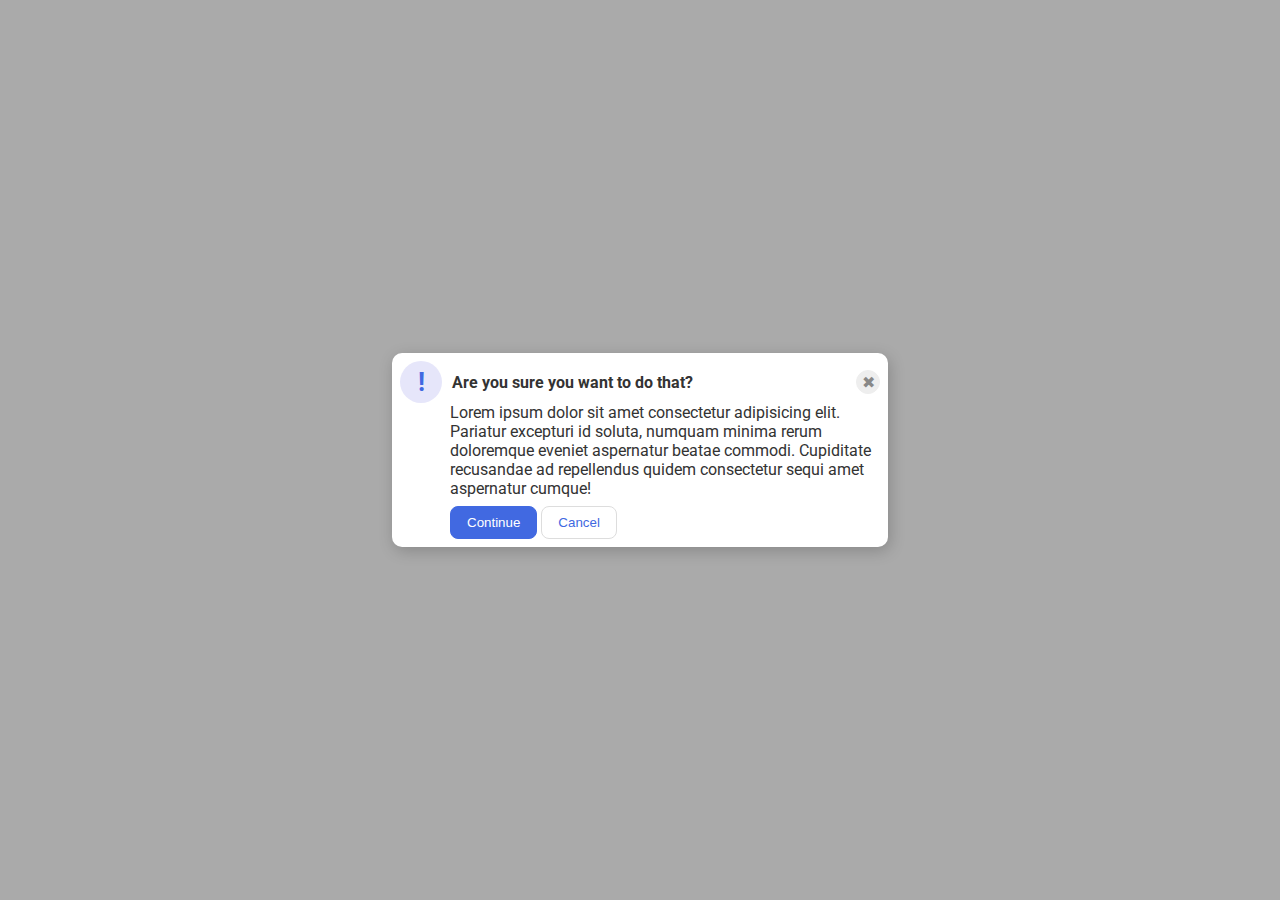
<file: flex/05-flex-modal/index.html>
<!DOCTYPE html>
<html lang="en">
  <head>
    <meta charset="UTF-8">
    <meta http-equiv="X-UA-Compatible" content="IE=edge">
    <meta name="viewport" content="width=device-width, initial-scale=1.0">
    <link rel="stylesheet" href="style.css">
    <title>Modal</title>
  </head>
  <body>
    <div class="modal">
      <div class="first-layer">
         <div class="icon">!</div>
         <div class="header">Are you sure you want to do that?</div>
         <button class="close-button">✖</button>
      </div>
      <div class="content">
        <div class="text">Lorem ipsum dolor sit amet consectetur adipisicing elit. Pariatur excepturi id soluta, numquam minima rerum doloremque eveniet aspernatur beatae commodi. Cupiditate recusandae ad repellendus quidem consectetur sequi amet aspernatur cumque!</div>
      </div>
      <div class="buttons">
        <button class="continue">Continue</button>
        <button class="cancel">Cancel</button>
      </div>
        
      
      
    </div>
  </body>
</html>
</file>
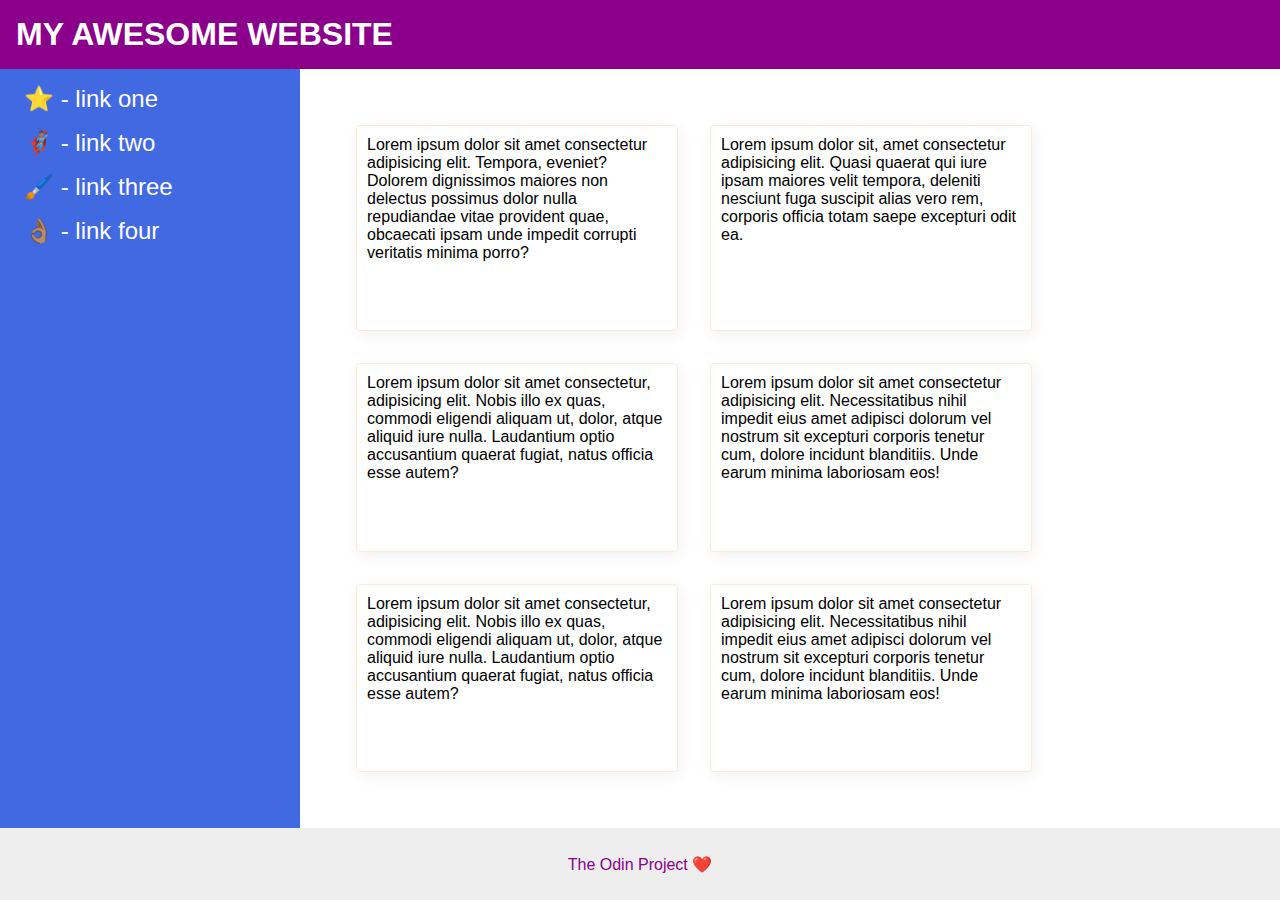
<file: flex/07-flex-layout-2/index.html>
<!DOCTYPE html>
<html lang="en">
  <head>
    <meta charset="UTF-8">
    <meta http-equiv="X-UA-Compatible" content="IE=edge">
    <meta name="viewport" content="width=device-width, initial-scale=1.0">
    <title>The Holy Grail</title>
    <link rel="stylesheet" href="style.css">
  </head>
  <body>
    <div class="header">
      MY AWESOME WEBSITE
    </div>
    <div class="middle">
      <div class="sidebar">
        <ul>
          <li><a href="#">⭐ - link one</a></li>
          <li><a href="#">🦸🏽‍♂️ - link two</a></li>
          <li><a href="#">🖌️ - link three</a></li>
          <li><a href="#">👌🏽 - link four</a></li>
        </ul>
      </div>
  
      <div class="content">
        <div class="card">Lorem ipsum dolor sit amet consectetur adipisicing elit. Tempora, eveniet? Dolorem dignissimos maiores non delectus possimus dolor nulla repudiandae vitae provident quae, obcaecati ipsam unde impedit corrupti veritatis minima porro?</div>
        <div class="card">Lorem ipsum dolor sit, amet consectetur adipisicing elit. Quasi quaerat qui iure ipsam maiores velit tempora, deleniti nesciunt fuga suscipit alias vero rem, corporis officia totam saepe excepturi odit ea.</div>
        <div class="card">Lorem ipsum dolor sit amet consectetur, adipisicing elit. Nobis illo ex quas, commodi eligendi aliquam ut, dolor, atque aliquid iure nulla. Laudantium optio accusantium quaerat fugiat, natus officia esse autem?</div>
        <div class="card">Lorem ipsum dolor sit amet consectetur adipisicing elit. Necessitatibus nihil impedit eius amet adipisci dolorum vel nostrum sit excepturi corporis tenetur cum, dolore incidunt blanditiis. Unde earum minima laboriosam eos!</div>
        <div class="card">Lorem ipsum dolor sit amet consectetur, adipisicing elit. Nobis illo ex quas, commodi eligendi aliquam ut, dolor, atque aliquid iure nulla. Laudantium optio accusantium quaerat fugiat, natus officia esse autem?</div>
        <div class="card">Lorem ipsum dolor sit amet consectetur adipisicing elit. Necessitatibus nihil impedit eius amet adipisci dolorum vel nostrum sit excepturi corporis tenetur cum, dolore incidunt blanditiis. Unde earum minima laboriosam eos!</div>
      
      </div>
      
      <div class="the-ad-zone"></div>
      
    </div>
    
    
    <div class="footer">
      The Odin Project ❤️
    </div>
  </body>
</html>
</file>
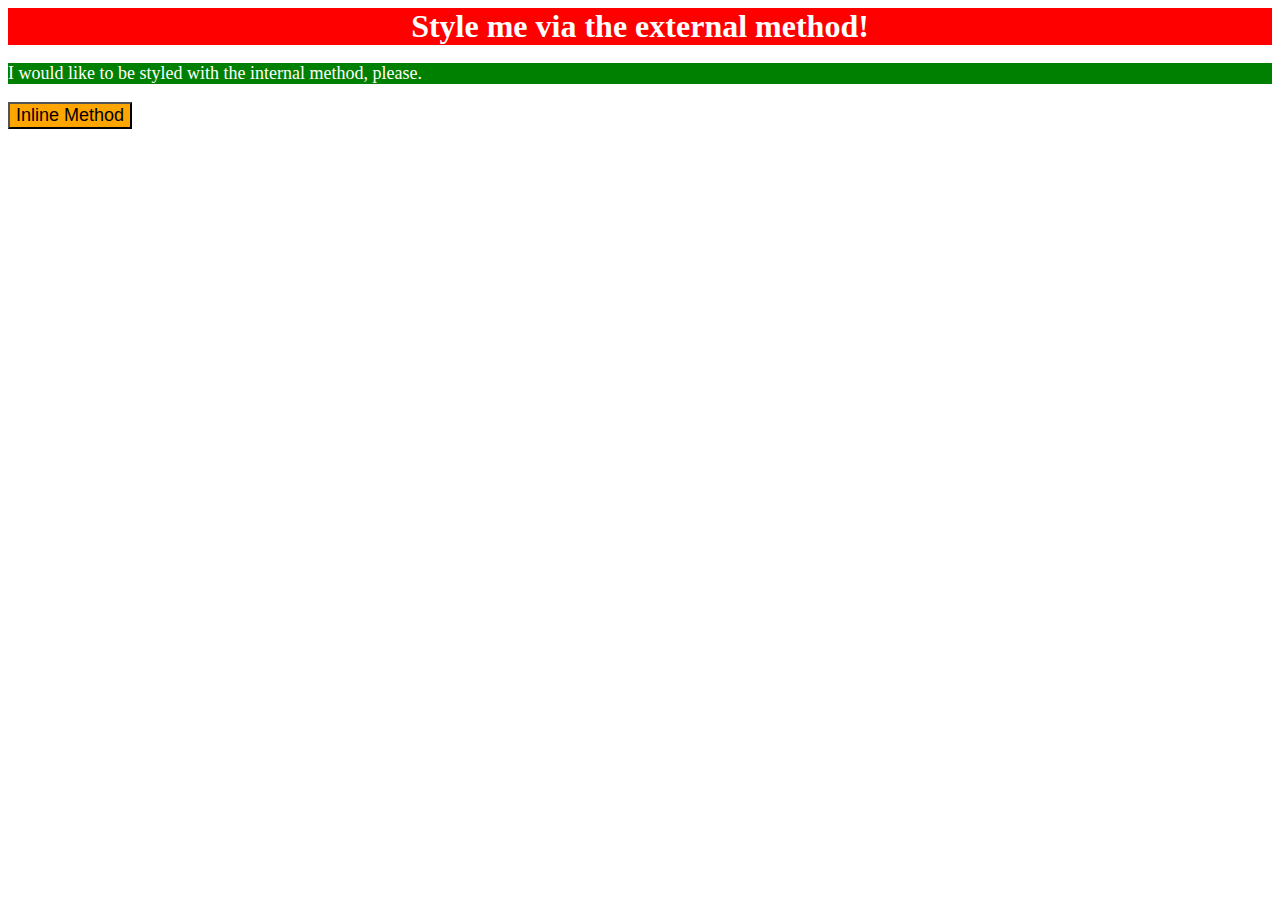
<file: foundations/01-css-methods/index.html>
<!DOCTYPE html>
<html lang="en">
  <head>
    <meta charset="UTF-8">
    <meta http-equiv="X-UA-Compatible" content="IE=edge">
    <meta name="viewport" content="width=device-width, initial-scale=1.0">
    <title>Methods for Adding CSS</title>

    <link rel="stylesheet" href="styles.css" />
    
    <style>
      p {
        background-color: green;
        font-size: 18px;
        color:white;
      }
    </style>
  </head>
  <body>
    <div>Style me via the external method!</div>
    <p>I would like to be styled with the internal method, please.</p>
    <button style="background-color: orange;font-size: 18px;">Inline Method</button>
  </body>
</html>
</file>
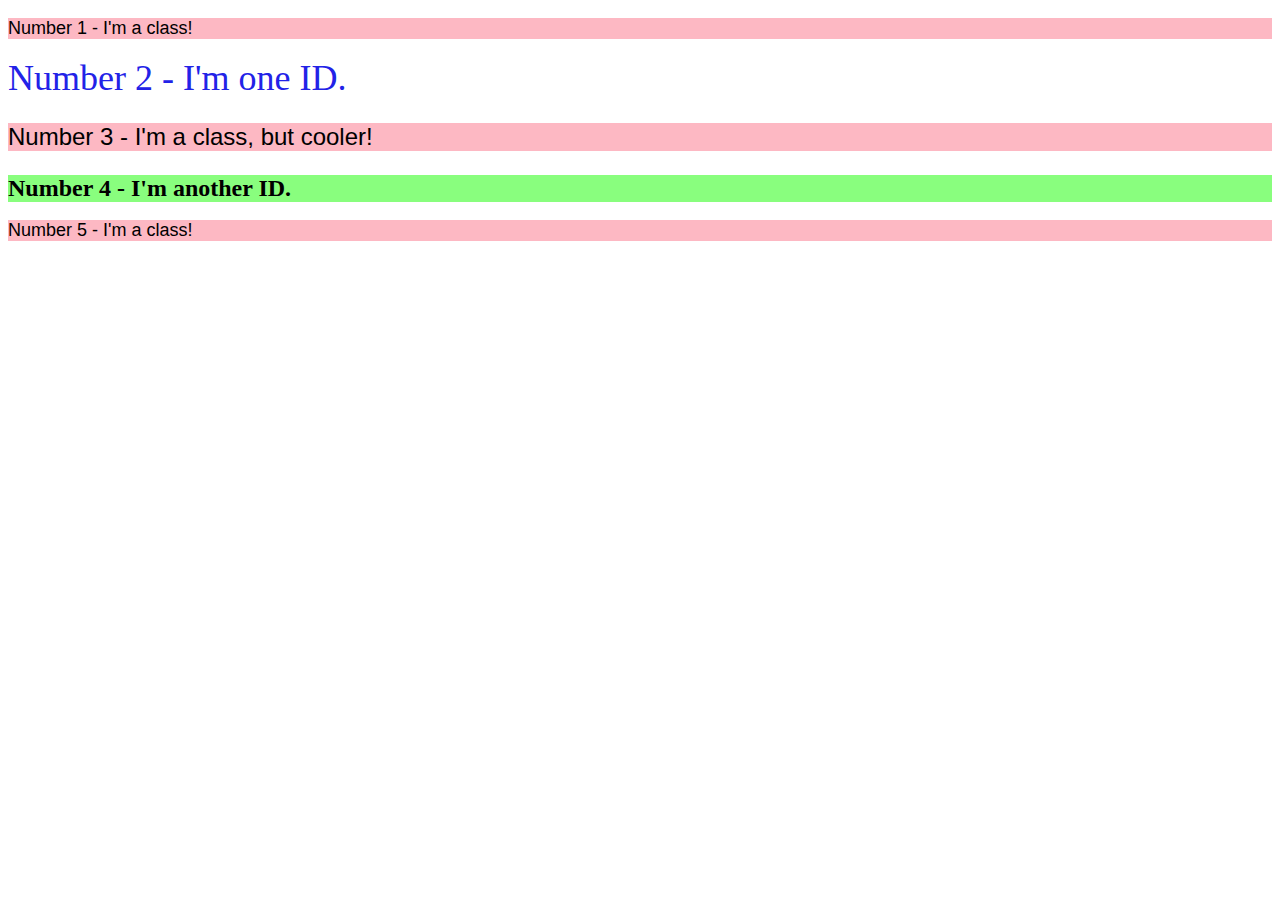
<file: foundations/02-class-id-selectors/index.html>
<!DOCTYPE html>
<html lang="en">
  <head>
    <meta charset="UTF-8">
    <meta http-equiv="X-UA-Compatible" content="IE=edge">
    <meta name="viewport" content="width=device-width, initial-scale=1.0">
    <title>Class and ID Selectors</title>
    <link rel="stylesheet" href="style.css">
  </head>
  <body>
    <p class="title">Number 1 - I'm a class!</p>
    <div id="preview">Number 2 - I'm one ID.</div>
    <p class="title cooler">Number 3 - I'm a class, but cooler!</p>
    <div id="view">Number 4 - I'm another ID.</div>
    <p class="title">Number 5 - I'm a class!</p>
  </body>
</html>
</file>
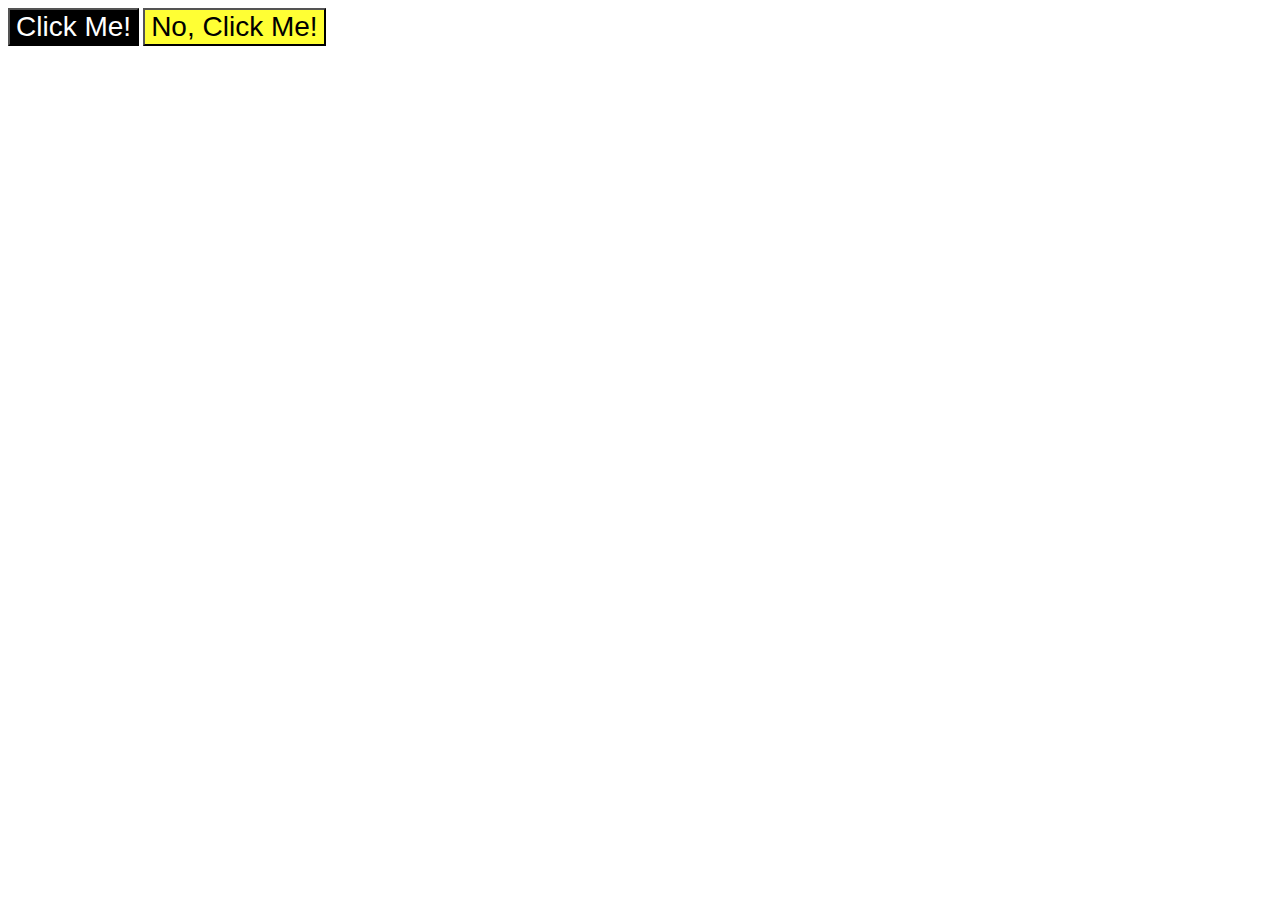
<file: foundations/03-grouping-selectors/index.html>
<!DOCTYPE html>
<html lang="en">
  <head>
    <meta charset="UTF-8">
    <meta http-equiv="X-UA-Compatible" content="IE=edge">
    <meta name="viewport" content="width=device-width, initial-scale=1.0">
    <title>Grouping Selectors</title>
    <link rel="stylesheet" href="style.css">
  </head>
  <body>
    <button class="first">Click Me!</button>
    <button class="second">No, Click Me!</button>
  </body>
</html>
</file>
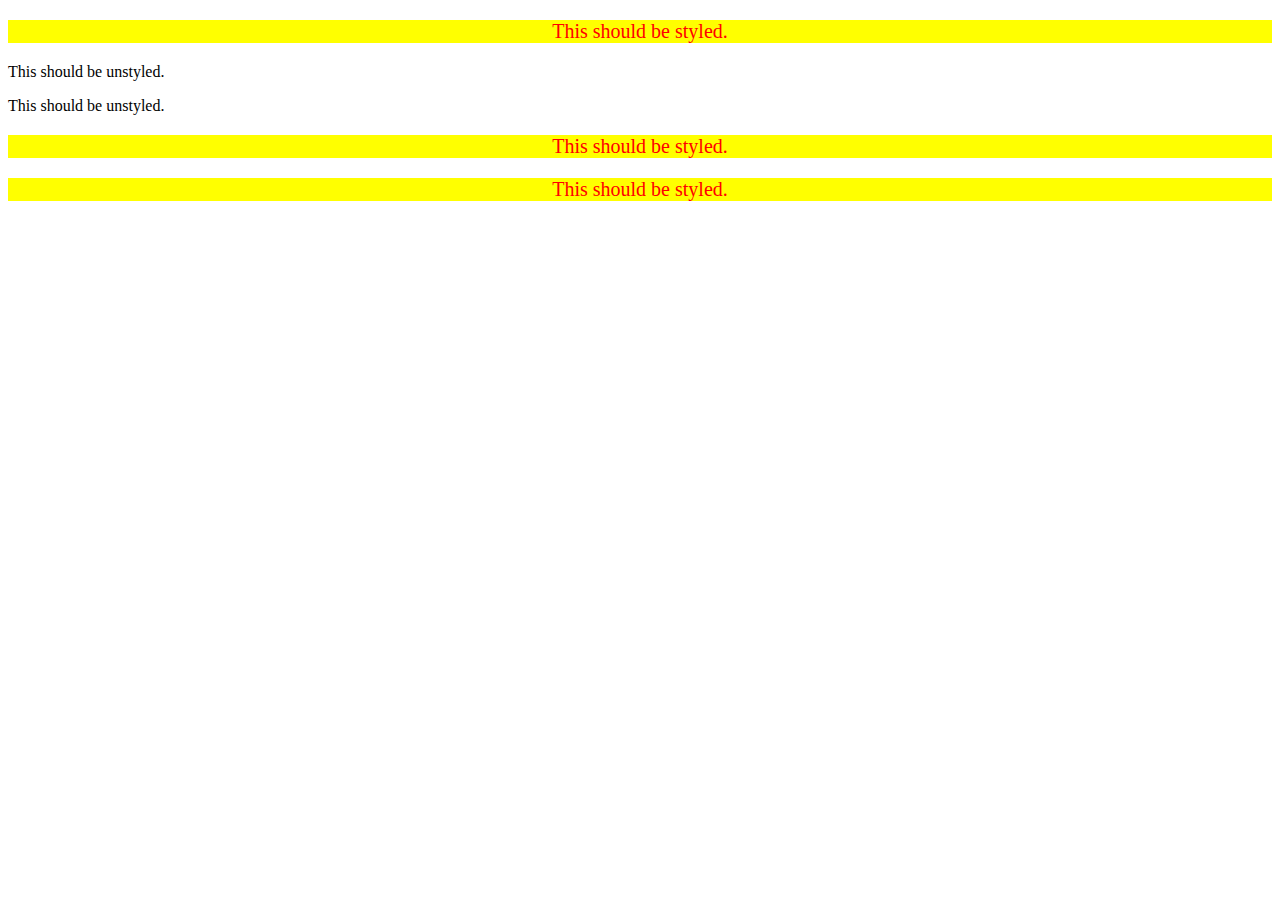
<file: foundations/05-descendant-combinator/index.html>
<!DOCTYPE html>
<html lang="en">
  <head>
    <meta charset="UTF-8">
    <meta http-equiv="X-UA-Compatible" content="IE=edge">
    <meta name="viewport" content="width=device-width, initial-scale=1.0">
    <title>Descendant Combinator</title>
    <link rel="stylesheet" href="style.css">
  </head>
  <body>
    <div class="container">
      <p class="text">This should be styled.</p>
    </div>
    <p class="text">This should be unstyled.</p>
    <p class="text">This should be unstyled.</p>
    <div class="container">
      <p class="text">This should be styled.</p>
      <p class="text">This should be styled.</p>
    </div>
    
  </body>
</html>
</file>
<file: flex/05-flex-modal/style.css>
@import url('https://fonts.googleapis.com/css2?family=Roboto:wght@400;700&display=swap');

html, body {
  height: 100%;
}

body {
  font-family: Roboto, sans-serif;
  margin: 0;
  background: #aaa;
  color: #333;
  /* I'll give you this one for free lol */
  display: flex;
  align-items: center;
  justify-content: center;
}

.modal {
  background: white;
  width: 480px;
  border-radius: 10px;
  box-shadow: 2px 4px 16px rgba(0,0,0,.2);
  display: flex;
  flex-direction: column;
  padding: 8px;
  justify-content: flex-start;
}

.first-layer{
  display: flex;
  justify-content: space-between;
  align-items: center;
}

.header{
  margin-left: 10px;
  margin-right: auto;
  font-weight: bold;
}

.content, .buttons{
  margin-left: 50px;
  
}

.content{
  margin-bottom: 8px;
 
}

.icon {
  color: royalblue;
  font-size: 26px;
  font-weight: 700;
  background: lavender;
  width: 42px;
  height: 42px;
  border-radius: 50%;
  display: flex;
  align-items: center;
  justify-content: center;
  min-width: 42px;
  
}

.close-button {
  background: #eee;
  border-radius: 50%;
  color: #888;
  font-weight: 400;
  font-size: 16px;
  height: 24px;
  width: 24px;
  display: flex;
  align-items: center;
  justify-content: center;
  border: 1px solid #eee;
  padding: 0;
}

button {
  cursor: pointer;
  padding: 8px 16px;
  border-radius: 8px;
}

button.continue {
  background: royalblue;
  border: 1px solid royalblue;
  color: white;
}

button.cancel {
  background: white;
  border: 1px solid #ddd;
  color: royalblue;
}
</file>
<file: flex/07-flex-layout-2/style.css>
body {
  font-family: -apple-system, BlinkMacSystemFont, 'Segoe UI', Roboto, Oxygen, Ubuntu, Cantarell, 'Open Sans', 'Helvetica Neue', sans-serif;
  margin: 0;
  min-height: 100vh;
}

.header {
  height: 72px;
  background: darkmagenta;
  color: white;
  font-size: 32px;
  font-weight: bold;
  padding: 16px;
  display: flex;
  flex: 0 1 0;
}





.sidebar {
  width: 300px;
  background: royalblue;
  box-sizing: border-box;
}

.card {
  border: 1px solid #eee;
  box-shadow: 2px 4px 16px rgba(0,0,0,.06);
  border-radius: 4px;
}

body{
  display: flex;
  flex-direction: column;
}

/* middle part */

.middle{
  flex: 1;
  display: flex;
  
}

/* sidebar */

.sidebar{
  
  display: flex;
  flex-direction: column;
  align-items: flex-start;
  
  min-width: 300px;
  padding: 16px;
  

}

/* content */

.content{
  
  display: flex;
  flex-wrap: wrap;
  flex: 1;
  padding: 40px;
}

.card{
  min-width: 300px;
  margin: 16px;
  max-width: 300px;
  padding: 10px;
  border-color: antiquewhite;
}

/* the ad zone */

.the-ad-zone{
  display: flex;
  
}

/* The decoration and lists */

a{
  text-decoration: none;
  font-size: 24px;
  color: white;
  padding: 8px;
}

ul{
  
  display: flex;
  flex: 1 0 0;
  list-style-type:  none;
  flex-direction: column; 
  gap: 16px;
  padding: 0px;
  margin: 0px;
  
}

/* footer */

.footer {
  height: 72px;
  background: #eee;
  color: darkmagenta;
  display: flex;
  justify-content: center;
  align-items: center;
  flex: 0 1 auto;
}
</file>
<file: foundations/01-css-methods/styles.css>
div {
  background-color: red;
  text-align: center;
  color: white;
  font-size: 32px;
  font-weight: bold;
}
</file>
<file: foundations/02-class-id-selectors/style.css>
.title {
   background-color:#fdb8c3;
   font-size: 18px;
   font-family: "Verdana","Dejavu-Sans",sans-serif;
   
}

.cooler{
    font-size: 24px;
}

#preview{
    color: #2222e7; 
    font-size: 36px;
}

#view{
    background-color: #25fd118a;
    font-size: 24px;
    font-weight: bold;
}
</file>
<file: foundations/03-grouping-selectors/style.css>
.first,
.second{
    font-size: 28px;
    font-family: 'Helvetica',"Times New Roman", sans-serif;
}

.first{
    color: white;
    background-color: black;
}

.second{
    background-color: #ffff1fe7;
}
</file>
<file: foundations/05-descendant-combinator/style.css>
.container .text{
    text-align: center;
    background-color: yellow;
    color: red;
    font-size: 20px;
   
}
</file>
